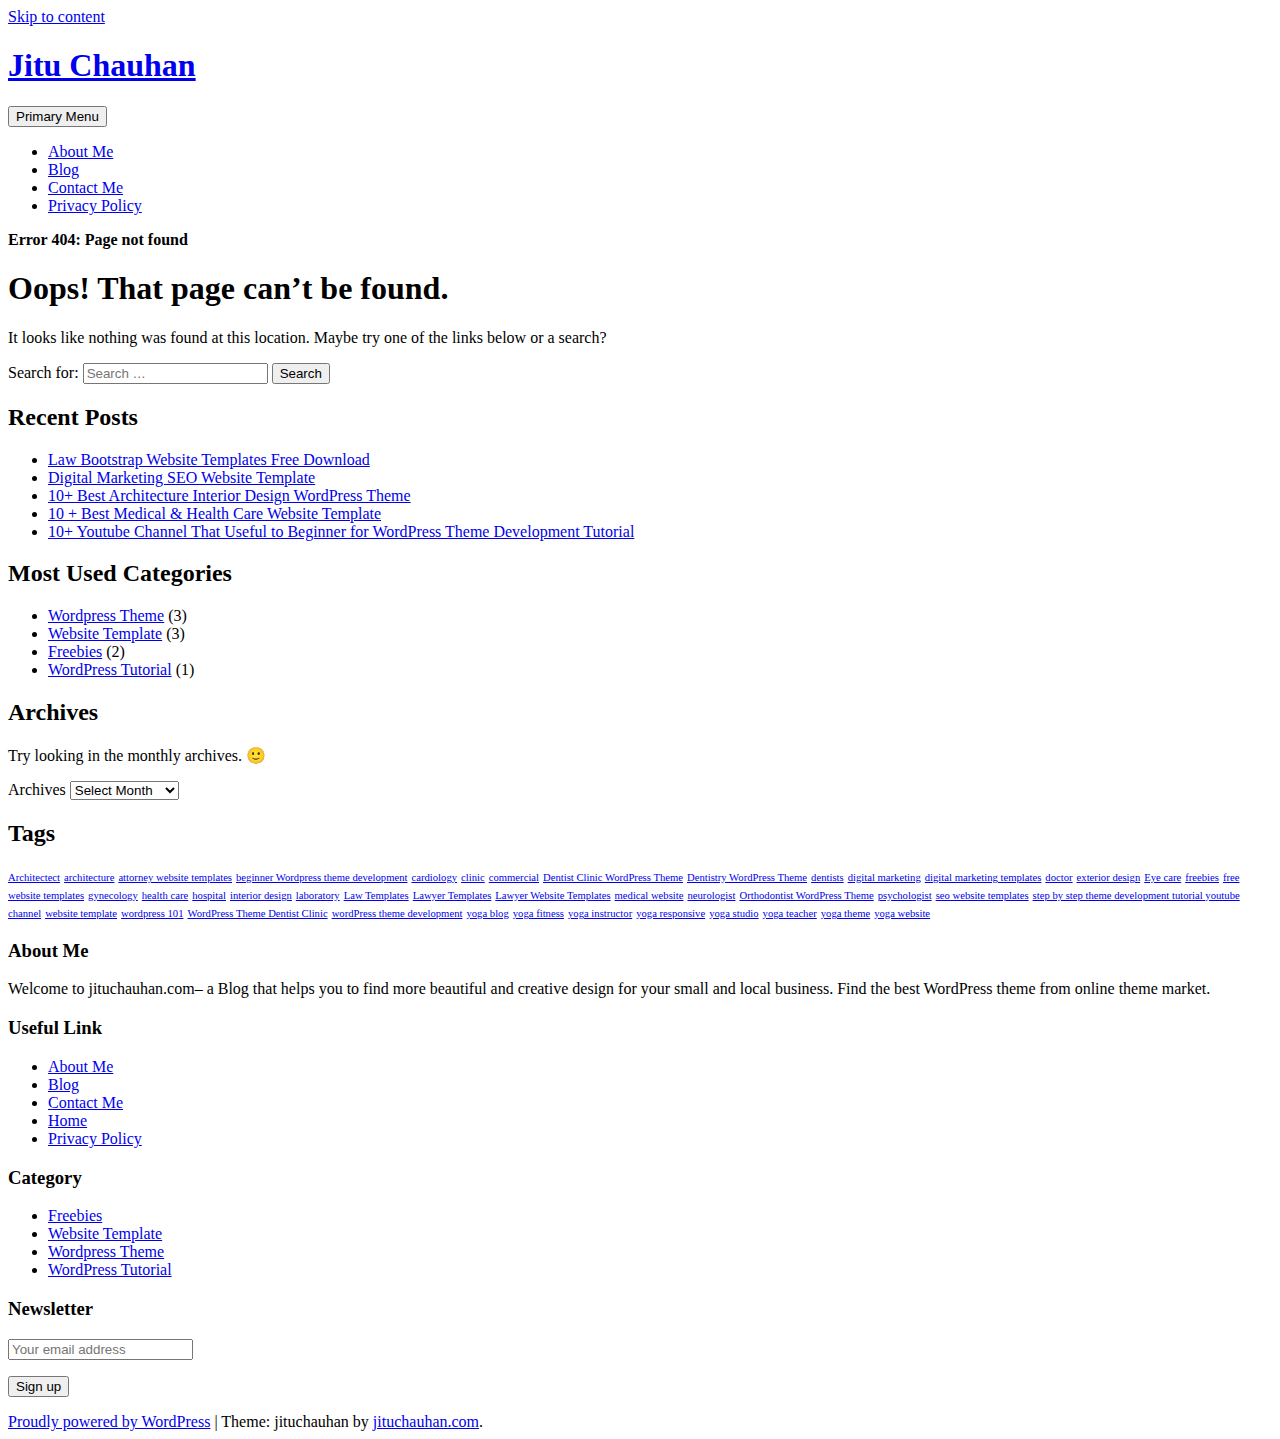
<file: feres/back/views/pages/index.html>
<!DOCTYPE html>
    <html lang="en-US" prefix="og: http://ogp.me/ns#">

    <head>
    	
   
        <meta name="google-site-verification" content="4KqxXLPDRgArLiUh4ZFZ0BLFW6n7QN0jibkjD7lBNMg" />
        <meta charset="UTF-8">
        <meta name="viewport" content="width=device-width, initial-scale=1">
        <link rel="profile" href="http://gmpg.org/xfn/11">
        <link href="https://fonts.googleapis.com/css?family=Open+Sans:300,400,400i,600,600i,700,700i,800" rel="stylesheet">
        <title>Concept - Bootstrap 4 Admin Dashboard Template</title>

 
<meta name="robots" content="noindex,follow"/>
<meta property="og:locale" content="en_US" />
<meta property="og:type" content="object" />
<meta property="og:title" content="Page not found - Jitu Chauhan" />
<meta property="og:site_name" content="Jitu Chauhan" />
<meta name="twitter:card" content="summary" />
<meta name="twitter:title" content="Page not found - Jitu Chauhan" />
<script type='application/ld+json'>{"@context":"https:\/\/schema.org","@type":"Person","url":"https:\/\/jituchauhan.com\/","sameAs":[],"@id":"#person","name":"Jitu Chauhan"}</script>
<script type='application/ld+json'>{"@context":"https:\/\/schema.org","@type":"BreadcrumbList","itemListElement":[{"@type":"ListItem","position":1,"item":{"@id":"https:\/\/jituchauhan.com\/","name":"Home"}},{"@type":"ListItem","position":2,"item":{"@id":null,"name":"Error 404: Page not found"}}]}</script>
<!-- / Yoast SEO plugin. -->

<link rel='dns-prefetch' href='//maxcdn.bootstrapcdn.com' />
<link rel='dns-prefetch' href='//s.w.org' />
<link rel="alternate" type="application/rss+xml" title="Jitu Chauhan &raquo; Feed" href="https://jituchauhan.com/feed/" />
<link rel="alternate" type="application/rss+xml" title="Jitu Chauhan &raquo; Comments Feed" href="https://jituchauhan.com/comments/feed/" />
		<script type="text/javascript">
			window._wpemojiSettings = {"baseUrl":"https:\/\/s.w.org\/images\/core\/emoji\/11\/72x72\/","ext":".png","svgUrl":"https:\/\/s.w.org\/images\/core\/emoji\/11\/svg\/","svgExt":".svg","source":{"concatemoji":"https:\/\/jituchauhan.com\/wp-includes\/js\/wp-emoji-release.min.js?ver=4.9.8"}};
			!function(a,b,c){function d(a,b){var c=String.fromCharCode;l.clearRect(0,0,k.width,k.height),l.fillText(c.apply(this,a),0,0);var d=k.toDataURL();l.clearRect(0,0,k.width,k.height),l.fillText(c.apply(this,b),0,0);var e=k.toDataURL();return d===e}function e(a){var b;if(!l||!l.fillText)return!1;switch(l.textBaseline="top",l.font="600 32px Arial",a){case"flag":return!(b=d([55356,56826,55356,56819],[55356,56826,8203,55356,56819]))&&(b=d([55356,57332,56128,56423,56128,56418,56128,56421,56128,56430,56128,56423,56128,56447],[55356,57332,8203,56128,56423,8203,56128,56418,8203,56128,56421,8203,56128,56430,8203,56128,56423,8203,56128,56447]),!b);case"emoji":return b=d([55358,56760,9792,65039],[55358,56760,8203,9792,65039]),!b}return!1}function f(a){var c=b.createElement("script");c.src=a,c.defer=c.type="text/javascript",b.getElementsByTagName("head")[0].appendChild(c)}var g,h,i,j,k=b.createElement("canvas"),l=k.getContext&&k.getContext("2d");for(j=Array("flag","emoji"),c.supports={everything:!0,everythingExceptFlag:!0},i=0;i<j.length;i++)c.supports[j[i]]=e(j[i]),c.supports.everything=c.supports.everything&&c.supports[j[i]],"flag"!==j[i]&&(c.supports.everythingExceptFlag=c.supports.everythingExceptFlag&&c.supports[j[i]]);c.supports.everythingExceptFlag=c.supports.everythingExceptFlag&&!c.supports.flag,c.DOMReady=!1,c.readyCallback=function(){c.DOMReady=!0},c.supports.everything||(h=function(){c.readyCallback()},b.addEventListener?(b.addEventListener("DOMContentLoaded",h,!1),a.addEventListener("load",h,!1)):(a.attachEvent("onload",h),b.attachEvent("onreadystatechange",function(){"complete"===b.readyState&&c.readyCallback()})),g=c.source||{},g.concatemoji?f(g.concatemoji):g.wpemoji&&g.twemoji&&(f(g.twemoji),f(g.wpemoji)))}(window,document,window._wpemojiSettings);
		</script>
		<style type="text/css">
img.wp-smiley,
img.emoji {
	display: inline !important;
	border: none !important;
	box-shadow: none !important;
	height: 1em !important;
	width: 1em !important;
	margin: 0 .07em !important;
	vertical-align: -0.1em !important;
	background: none !important;
	padding: 0 !important;
}
</style>
<link rel='stylesheet' id='contact-form-7-css'  href='https://jituchauhan.com/wp-content/plugins/contact-form-7/includes/css/styles.css?ver=5.0.3' type='text/css' media='all' />
<link rel='stylesheet' id='bootstrap-css'  href='https://jituchauhan.com/wp-content/themes/jituchauhan/css/bootstrap.min.css?ver=3.3.7' type='text/css' media='all' />
<link rel='stylesheet' id='jituchauhan-style-css'  href='https://jituchauhan.com/wp-content/themes/jituchauhan/style.css?ver=4.9.8' type='text/css' media='all' />
<link rel='stylesheet' id='wpb-fa-css'  href='https://maxcdn.bootstrapcdn.com/font-awesome/4.4.0/css/font-awesome.min.css?ver=4.9.8' type='text/css' media='all' />
<link rel='stylesheet' id='addtoany-css'  href='https://jituchauhan.com/wp-content/plugins/add-to-any/addtoany.min.css?ver=1.14' type='text/css' media='all' />
<style id='addtoany-inline-css' type='text/css'>
@media screen and (min-width:981px){
.a2a_floating_style.a2a_default_style{display:none;}
}
</style>
<script type='text/javascript' src='https://jituchauhan.com/wp-includes/js/jquery/jquery.js?ver=1.12.4'></script>
<script type='text/javascript' src='https://jituchauhan.com/wp-includes/js/jquery/jquery-migrate.min.js?ver=1.4.1'></script>
<script type='text/javascript' src='https://jituchauhan.com/wp-content/plugins/add-to-any/addtoany.min.js?ver=1.0'></script>
<link rel='https://api.w.org/' href='https://jituchauhan.com/wp-json/' />
<link rel="EditURI" type="application/rsd+xml" title="RSD" href="https://jituchauhan.com/xmlrpc.php?rsd" />
<link rel="wlwmanifest" type="application/wlwmanifest+xml" href="https://jituchauhan.com/wp-includes/wlwmanifest.xml" /> 
<meta name="generator" content="WordPress 4.9.8" />

<script data-cfasync="false">
window.a2a_config=window.a2a_config||{};a2a_config.callbacks=[];a2a_config.overlays=[];a2a_config.templates={};
a2a_config.icon_color="unset,#ffffff";
(function(d,s,a,b){a=d.createElement(s);b=d.getElementsByTagName(s)[0];a.async=1;a.src="https://static.addtoany.com/menu/page.js";b.parentNode.insertBefore(a,b);})(document,"script");
</script>
	<script>
		  (function(i,s,o,g,r,a,m){i['GoogleAnalyticsObject']=r;i[r]=i[r]||function(){
		  (i[r].q=i[r].q||[]).push(arguments)},i[r].l=1*new Date();a=s.createElement(o),
		  m=s.getElementsByTagName(o)[0];a.async=1;a.src=g;m.parentNode.insertBefore(a,m)
		  })(window,document,'script','https://www.google-analytics.com/analytics.js','ga');
		
		  ga('create', 'UA-92805225-1', 'auto');
		  ga('send', 'pageview');

	</script>
        
        


    <link rel="stylesheet" type="text/css" href="http://jituchauhan.com/wp-content/plugins/template-help-featured-templates/css/style.css" />
    <link rel="stylesheet" type="text/css" href="http://jituchauhan.com/wp-content/plugins/template-help-featured-templates/css/preview.css" />
    <script type="text/javascript">
        function html_entity_decode(str) {
            var ta = document.createElement("textarea");
            ta.innerHTML=str.replace(/</g,"&lt;").replace(/>/g,"&gt;");
            toReturn = ta.value;
            ta = null;
            return toReturn
        }
    </script>
    <link rel="icon" href="https://jituchauhan.com/wp-content/uploads/2017/07/cropped-jituchauhan-32x32.png" sizes="32x32" />
<link rel="icon" href="https://jituchauhan.com/wp-content/uploads/2017/07/cropped-jituchauhan-192x192.png" sizes="192x192" />
<link rel="apple-touch-icon-precomposed" href="https://jituchauhan.com/wp-content/uploads/2017/07/cropped-jituchauhan-180x180.png" />
<meta name="msapplication-TileImage" content="https://jituchauhan.com/wp-content/uploads/2017/07/cropped-jituchauhan-270x270.png" />
		<!-- Google AdSense Ad --->
		<script async src="//pagead2.googlesyndication.com/pagead/js/adsbygoogle.js"></script>
<script>
  (adsbygoogle = window.adsbygoogle || []).push({
    google_ad_client: "ca-pub-2256645353903872",
    enable_page_level_ads: true
  });
</script>
    </head>

    <body class="error404 wp-custom-logo hfeed">
    	
        <div id="page" class="site">
            <div class="header">
                <div class="container">
                <div class="row">
                        <a class="skip-link screen-reader-text" href="#content">
                            Skip to content                        </a>
                        <header id="masthead" class="site-header" role="banner">
                        
                        	
                            <div class="col-md-4">
                                <div class="site-branding">
                                	
                                                                            <h1 class="site-title"><a href="https://jituchauhan.com/" rel="home">Jitu Chauhan</a></h1>
                                                                        </div>
                                <!-- .site-branding -->
                            </div>
                            <div class="col-md-8">
                                <nav id="site-navigation" class="main-navigation" role="navigation">
                                    <button class="menu-toggle" aria-controls="primary-menu" aria-expanded="false">
                                        Primary Menu                                    </button>
                                    <div class="menu-primary-menu-container"><ul id="primary-menu" class="menu"><li id="menu-item-7" class="menu-item menu-item-type-post_type menu-item-object-page menu-item-7"><a href="https://jituchauhan.com/about-me/">About Me</a></li>
<li id="menu-item-403" class="menu-item menu-item-type-post_type menu-item-object-page menu-item-403"><a href="https://jituchauhan.com/blog/">Blog</a></li>
<li id="menu-item-176" class="menu-item menu-item-type-post_type menu-item-object-page menu-item-176"><a href="https://jituchauhan.com/contact-me/">Contact Me</a></li>
<li id="menu-item-359" class="menu-item menu-item-type-post_type menu-item-object-page menu-item-359"><a href="https://jituchauhan.com/privacy-policy/">Privacy Policy</a></li>
</ul></div>                                </nav>
                                <!-- #site-navigation -->
                            </div>
                        </header>
                        <!-- #masthead -->
                    </div>
            </div>
            </div>

			<div class="container"><div class="row"><div class="col-md-12"><p id="breadcrumbs" class="breadcrumbs"><span><strong class="breadcrumb_last">Error 404: Page not found</strong></span></span></p></div></div></div>

            <div class="wrapper">
                <div class="container">
                    
                    <div id="content" class="site-content">
                        <div class="row">
			
	<div id="primary" class="content-area">
		<main id="main" class="site-main" role="main">

			<section class="error-404 not-found">
				<header class="page-header">
					<h1 class="page-title">Oops! That page can&rsquo;t be found.</h1>
				</header><!-- .page-header -->

				<div class="page-content">
					<p>It looks like nothing was found at this location. Maybe try one of the links below or a search?</p>

					<form role="search" method="get" class="search-form" action="https://jituchauhan.com/">
				<label>
					<span class="screen-reader-text">Search for:</span>
					<input type="search" class="search-field" placeholder="Search &hellip;" value="" name="s" />
				</label>
				<input type="submit" class="search-submit" value="Search" />
			</form>		<div class="widget widget_recent_entries">		<h2 class="widgettitle">Recent Posts</h2>		<ul>
											<li>
					<a href="https://jituchauhan.com/law-bootstrap-website-templates-free-download/">Law Bootstrap Website Templates Free Download</a>
									</li>
											<li>
					<a href="https://jituchauhan.com/digital-marketing-seo-website-template/">Digital Marketing SEO Website Template</a>
									</li>
											<li>
					<a href="https://jituchauhan.com/10-best-architecture-interior-design-wordpress-theme/">10+ Best Architecture Interior Design WordPress Theme</a>
									</li>
											<li>
					<a href="https://jituchauhan.com/10-best-medical-health-care-website-template/">10 + Best Medical &#038; Health Care Website Template</a>
									</li>
											<li>
					<a href="https://jituchauhan.com/10-youtube-channel-that-useful-to-beginner-for-wordpress-theme-development-tutorial/">10+ Youtube Channel That Useful to Beginner for WordPress Theme Development Tutorial</a>
									</li>
					</ul>
		</div>
					<div class="widget widget_categories">
						<h2 class="widget-title">Most Used Categories</h2>
						<ul>
							<li class="cat-item cat-item-3"><a href="https://jituchauhan.com/category/wordpress-theme/" title="Premium WordPress Theme">Wordpress Theme</a> (3)
</li>
	<li class="cat-item cat-item-22"><a href="https://jituchauhan.com/category/website-template/" >Website Template</a> (3)
</li>
	<li class="cat-item cat-item-48"><a href="https://jituchauhan.com/category/freebies/" title="Start your website easily with free bootstrap website templates.">Freebies</a> (2)
</li>
	<li class="cat-item cat-item-13"><a href="https://jituchauhan.com/category/wordpress-tutorial/" title="Helpful Links for WordPress Beginner.">WordPress Tutorial</a> (1)
</li>
						</ul>
					</div><!-- .widget -->

					<div class="widget widget_archive"><h2 class="widgettitle">Archives</h2><p>Try looking in the monthly archives. 🙂</p>		<label class="screen-reader-text" for="archives-dropdown--1">Archives</label>
		<select id="archives-dropdown--1" name="archive-dropdown" onchange='document.location.href=this.options[this.selectedIndex].value;'>
			
			<option value="">Select Month</option>
				<option value='https://jituchauhan.com/2017/07/'> July 2017 </option>
	<option value='https://jituchauhan.com/2017/05/'> May 2017 </option>
	<option value='https://jituchauhan.com/2017/03/'> March 2017 </option>
	<option value='https://jituchauhan.com/2017/02/'> February 2017 </option>
	<option value='https://jituchauhan.com/2017/01/'> January 2017 </option>

		</select>
		</div><div class="widget widget_tag_cloud"><h2 class="widgettitle">Tags</h2><div class="tagcloud"><a href="https://jituchauhan.com/tag/architectect/" class="tag-cloud-link tag-link-44 tag-link-position-1" style="font-size: 8pt;" aria-label="Architectect (1 item)">Architectect</a>
<a href="https://jituchauhan.com/tag/architecture/" class="tag-cloud-link tag-link-43 tag-link-position-2" style="font-size: 8pt;" aria-label="architecture (1 item)">architecture</a>
<a href="https://jituchauhan.com/tag/attorney-website-templates/" class="tag-cloud-link tag-link-57 tag-link-position-3" style="font-size: 8pt;" aria-label="attorney website templates (1 item)">attorney website templates</a>
<a href="https://jituchauhan.com/tag/beginner-wordpress-theme-development/" class="tag-cloud-link tag-link-20 tag-link-position-4" style="font-size: 8pt;" aria-label="beginner Wordpress theme development (1 item)">beginner Wordpress theme development</a>
<a href="https://jituchauhan.com/tag/cardiology/" class="tag-cloud-link tag-link-40 tag-link-position-5" style="font-size: 8pt;" aria-label="cardiology (1 item)">cardiology</a>
<a href="https://jituchauhan.com/tag/clinic/" class="tag-cloud-link tag-link-28 tag-link-position-6" style="font-size: 8pt;" aria-label="clinic (1 item)">clinic</a>
<a href="https://jituchauhan.com/tag/commercial/" class="tag-cloud-link tag-link-47 tag-link-position-7" style="font-size: 8pt;" aria-label="commercial (1 item)">commercial</a>
<a href="https://jituchauhan.com/tag/dentist-clinic-wordpress-theme/" class="tag-cloud-link tag-link-15 tag-link-position-8" style="font-size: 8pt;" aria-label="Dentist Clinic WordPress Theme (1 item)">Dentist Clinic WordPress Theme</a>
<a href="https://jituchauhan.com/tag/dentistry-wordpress-theme/" class="tag-cloud-link tag-link-14 tag-link-position-9" style="font-size: 8pt;" aria-label="Dentistry WordPress Theme (1 item)">Dentistry WordPress Theme</a>
<a href="https://jituchauhan.com/tag/dentists/" class="tag-cloud-link tag-link-41 tag-link-position-10" style="font-size: 8pt;" aria-label="dentists (1 item)">dentists</a>
<a href="https://jituchauhan.com/tag/digital-marketing/" class="tag-cloud-link tag-link-50 tag-link-position-11" style="font-size: 8pt;" aria-label="digital marketing (1 item)">digital marketing</a>
<a href="https://jituchauhan.com/tag/digital-marketing-templates/" class="tag-cloud-link tag-link-53 tag-link-position-12" style="font-size: 8pt;" aria-label="digital marketing templates (1 item)">digital marketing templates</a>
<a href="https://jituchauhan.com/tag/doctor/" class="tag-cloud-link tag-link-30 tag-link-position-13" style="font-size: 8pt;" aria-label="doctor (1 item)">doctor</a>
<a href="https://jituchauhan.com/tag/exterior-design/" class="tag-cloud-link tag-link-46 tag-link-position-14" style="font-size: 8pt;" aria-label="exterior design (1 item)">exterior design</a>
<a href="https://jituchauhan.com/tag/eye-care/" class="tag-cloud-link tag-link-37 tag-link-position-15" style="font-size: 8pt;" aria-label="Eye care (1 item)">Eye care</a>
<a href="https://jituchauhan.com/tag/freebies/" class="tag-cloud-link tag-link-52 tag-link-position-16" style="font-size: 8pt;" aria-label="freebies (1 item)">freebies</a>
<a href="https://jituchauhan.com/tag/free-website-templates/" class="tag-cloud-link tag-link-51 tag-link-position-17" style="font-size: 8pt;" aria-label="free website templates (1 item)">free website templates</a>
<a href="https://jituchauhan.com/tag/gynecology/" class="tag-cloud-link tag-link-38 tag-link-position-18" style="font-size: 8pt;" aria-label="gynecology (1 item)">gynecology</a>
<a href="https://jituchauhan.com/tag/health-care/" class="tag-cloud-link tag-link-35 tag-link-position-19" style="font-size: 8pt;" aria-label="health care (1 item)">health care</a>
<a href="https://jituchauhan.com/tag/hospital/" class="tag-cloud-link tag-link-29 tag-link-position-20" style="font-size: 8pt;" aria-label="hospital (1 item)">hospital</a>
<a href="https://jituchauhan.com/tag/interior-design/" class="tag-cloud-link tag-link-45 tag-link-position-21" style="font-size: 8pt;" aria-label="interior design (1 item)">interior design</a>
<a href="https://jituchauhan.com/tag/laboratory/" class="tag-cloud-link tag-link-36 tag-link-position-22" style="font-size: 8pt;" aria-label="laboratory (1 item)">laboratory</a>
<a href="https://jituchauhan.com/tag/law-templates/" class="tag-cloud-link tag-link-54 tag-link-position-23" style="font-size: 8pt;" aria-label="Law Templates (1 item)">Law Templates</a>
<a href="https://jituchauhan.com/tag/lawyer-templates/" class="tag-cloud-link tag-link-56 tag-link-position-24" style="font-size: 8pt;" aria-label="Lawyer Templates (1 item)">Lawyer Templates</a>
<a href="https://jituchauhan.com/tag/lawyer-website-templates/" class="tag-cloud-link tag-link-55 tag-link-position-25" style="font-size: 8pt;" aria-label="Lawyer Website Templates (1 item)">Lawyer Website Templates</a>
<a href="https://jituchauhan.com/tag/medical-website/" class="tag-cloud-link tag-link-32 tag-link-position-26" style="font-size: 8pt;" aria-label="medical website (1 item)">medical website</a>
<a href="https://jituchauhan.com/tag/neurologist/" class="tag-cloud-link tag-link-39 tag-link-position-27" style="font-size: 8pt;" aria-label="neurologist (1 item)">neurologist</a>
<a href="https://jituchauhan.com/tag/orthodontist-wordpress-theme/" class="tag-cloud-link tag-link-17 tag-link-position-28" style="font-size: 8pt;" aria-label="Orthodontist WordPress Theme (1 item)">Orthodontist WordPress Theme</a>
<a href="https://jituchauhan.com/tag/psychologist/" class="tag-cloud-link tag-link-42 tag-link-position-29" style="font-size: 8pt;" aria-label="psychologist (1 item)">psychologist</a>
<a href="https://jituchauhan.com/tag/seo-website-templates/" class="tag-cloud-link tag-link-49 tag-link-position-30" style="font-size: 8pt;" aria-label="seo website templates (1 item)">seo website templates</a>
<a href="https://jituchauhan.com/tag/step-by-step-theme-development-tutorial-youtube-channel/" class="tag-cloud-link tag-link-21 tag-link-position-31" style="font-size: 8pt;" aria-label="step by step theme development tutorial youtube channel (1 item)">step by step theme development tutorial youtube channel</a>
<a href="https://jituchauhan.com/tag/website-template/" class="tag-cloud-link tag-link-34 tag-link-position-32" style="font-size: 8pt;" aria-label="website template (1 item)">website template</a>
<a href="https://jituchauhan.com/tag/wordpress-101/" class="tag-cloud-link tag-link-19 tag-link-position-33" style="font-size: 8pt;" aria-label="wordpress 101 (1 item)">wordpress 101</a>
<a href="https://jituchauhan.com/tag/wordpress-theme-dentist-clinic/" class="tag-cloud-link tag-link-16 tag-link-position-34" style="font-size: 8pt;" aria-label="WordPress Theme Dentist Clinic (1 item)">WordPress Theme Dentist Clinic</a>
<a href="https://jituchauhan.com/tag/wordpress-theme-development/" class="tag-cloud-link tag-link-18 tag-link-position-35" style="font-size: 8pt;" aria-label="wordPress theme development (1 item)">wordPress theme development</a>
<a href="https://jituchauhan.com/tag/yoga-blog/" class="tag-cloud-link tag-link-9 tag-link-position-36" style="font-size: 8pt;" aria-label="yoga blog (1 item)">yoga blog</a>
<a href="https://jituchauhan.com/tag/yoga-fitness/" class="tag-cloud-link tag-link-11 tag-link-position-37" style="font-size: 8pt;" aria-label="yoga fitness (1 item)">yoga fitness</a>
<a href="https://jituchauhan.com/tag/yoga-instructor/" class="tag-cloud-link tag-link-6 tag-link-position-38" style="font-size: 8pt;" aria-label="yoga instructor (1 item)">yoga instructor</a>
<a href="https://jituchauhan.com/tag/yoga-responsive/" class="tag-cloud-link tag-link-5 tag-link-position-39" style="font-size: 8pt;" aria-label="yoga responsive (1 item)">yoga responsive</a>
<a href="https://jituchauhan.com/tag/yoga-studio/" class="tag-cloud-link tag-link-7 tag-link-position-40" style="font-size: 8pt;" aria-label="yoga studio (1 item)">yoga studio</a>
<a href="https://jituchauhan.com/tag/yoga-teacher/" class="tag-cloud-link tag-link-4 tag-link-position-41" style="font-size: 8pt;" aria-label="yoga teacher (1 item)">yoga teacher</a>
<a href="https://jituchauhan.com/tag/yoga-theme/" class="tag-cloud-link tag-link-8 tag-link-position-42" style="font-size: 8pt;" aria-label="yoga theme (1 item)">yoga theme</a>
<a href="https://jituchauhan.com/tag/yoga-website/" class="tag-cloud-link tag-link-10 tag-link-position-43" style="font-size: 8pt;" aria-label="yoga website (1 item)">yoga website</a></div>
</div>
				</div><!-- .page-content -->
			</section><!-- .error-404 -->

		</main><!-- #main -->
	</div><!-- #primary -->


    </div><!-- #content -->

   
</div><!-- #page -->

</div>

<div class="footer">
    	<div class="container">
        <div class="row">
		 				<div id="text-2" class="widget-container widget_text col-md-3"><h3 class="widget-title">About Me</h3>			<div class="textwidget"><p>Welcome to jituchauhan.com– a Blog that helps you to find more beautiful and creative design for your small and local business. Find the best WordPress theme from online theme market.</p>
</div>
		</div><div id="pages-2" class="widget-container widget_pages col-md-3"><h3 class="widget-title">Useful Link</h3>		<ul>
			<li class="page_item page-item-5"><a href="https://jituchauhan.com/about-me/">About Me</a></li>
<li class="page_item page-item-222"><a href="https://jituchauhan.com/blog/">Blog</a></li>
<li class="page_item page-item-174"><a href="https://jituchauhan.com/contact-me/">Contact Me</a></li>
<li class="page_item page-item-361"><a href="https://jituchauhan.com/home/">Home</a></li>
<li class="page_item page-item-241"><a href="https://jituchauhan.com/privacy-policy/">Privacy Policy</a></li>
		</ul>
		</div><div id="categories-3" class="widget-container widget_categories col-md-3"><h3 class="widget-title">Category</h3>		<ul>
	<li class="cat-item cat-item-48"><a href="https://jituchauhan.com/category/freebies/" title="Start your website easily with free bootstrap website templates.">Freebies</a>
</li>
	<li class="cat-item cat-item-22"><a href="https://jituchauhan.com/category/website-template/" >Website Template</a>
</li>
	<li class="cat-item cat-item-3"><a href="https://jituchauhan.com/category/wordpress-theme/" title="Premium WordPress Theme">Wordpress Theme</a>
</li>
	<li class="cat-item cat-item-13"><a href="https://jituchauhan.com/category/wordpress-tutorial/" title="Helpful Links for WordPress Beginner.">WordPress Tutorial</a>
</li>
		</ul>
</div><div id="mc4wp_form_widget-3" class="widget-container widget_mc4wp_form_widget col-md-3"><h3 class="widget-title">Newsletter</h3><script>(function() {
	if (!window.mc4wp) {
		window.mc4wp = {
			listeners: [],
			forms    : {
				on: function (event, callback) {
					window.mc4wp.listeners.push({
						event   : event,
						callback: callback
					});
				}
			}
		}
	}
})();
</script><!-- MailChimp for WordPress v4.2.4 - https://wordpress.org/plugins/mailchimp-for-wp/ --><form id="mc4wp-form-1" class="mc4wp-form mc4wp-form-277" method="post" data-id="277" data-name="Subscriber For Update" ><div class="mc4wp-form-fields"><p>
	<label></label>
	<input type="email" name="EMAIL" placeholder="Your email address" required/>
</p>

<p>
	<input type="submit" value="Sign up" />
</p></div><label style="display: none !important;">Leave this field empty if you're human: <input type="text" name="_mc4wp_honeypot" value="" tabindex="-1" autocomplete="off" /></label><input type="hidden" name="_mc4wp_timestamp" value="1541623610" /><input type="hidden" name="_mc4wp_form_id" value="277" /><input type="hidden" name="_mc4wp_form_element_id" value="mc4wp-form-1" /><div class="mc4wp-response"></div></form><!-- / MailChimp for WordPress Plugin --></div>		 			</div>
    		<div class="row">
    			<div class="col-lg-12 col-md-12 col-sm-12 col-xs-12">
    				 <footer id="colophon" class="site-footer" role="contentinfo">
        <div class="site-info">
            <a href="https://wordpress.org/">Proudly powered by WordPress</a>
            <span class="sep"> | </span>
            Theme: jituchauhan by <a href="http://jituchauhan.com/" rel="designer" class="">jituchauhan.com</a>.        </div><!-- .site-info -->
         	
    </footer><!-- #colophon -->
    			</div>
    		</div>
    	</div>
</div>
<div class="a2a_kit a2a_kit_size_32 a2a_floating_style a2a_default_style" style="bottom:0px;left:0px;background-color:transparent;"><a class="a2a_button_facebook" href="https://www.addtoany.com/add_to/facebook?linkurl=https%3A%2F%2Fjituchauhan.com%2Finfluence%2Flandingpage%2Finfluence%2Fpages%2Findex.html&amp;linkname=Page%20not%20found%20-%20Jitu%20Chauhan" title="Facebook" rel="nofollow noopener" target="_blank"></a><a class="a2a_button_twitter" href="https://www.addtoany.com/add_to/twitter?linkurl=https%3A%2F%2Fjituchauhan.com%2Finfluence%2Flandingpage%2Finfluence%2Fpages%2Findex.html&amp;linkname=Page%20not%20found%20-%20Jitu%20Chauhan" title="Twitter" rel="nofollow noopener" target="_blank"></a><a class="a2a_button_google_plus" href="https://www.addtoany.com/add_to/google_plus?linkurl=https%3A%2F%2Fjituchauhan.com%2Finfluence%2Flandingpage%2Finfluence%2Fpages%2Findex.html&amp;linkname=Page%20not%20found%20-%20Jitu%20Chauhan" title="Google+" rel="nofollow noopener" target="_blank"></a><a class="a2a_button_pinterest" href="https://www.addtoany.com/add_to/pinterest?linkurl=https%3A%2F%2Fjituchauhan.com%2Finfluence%2Flandingpage%2Finfluence%2Fpages%2Findex.html&amp;linkname=Page%20not%20found%20-%20Jitu%20Chauhan" title="Pinterest" rel="nofollow noopener" target="_blank"></a><a class="a2a_button_linkedin" href="https://www.addtoany.com/add_to/linkedin?linkurl=https%3A%2F%2Fjituchauhan.com%2Finfluence%2Flandingpage%2Finfluence%2Fpages%2Findex.html&amp;linkname=Page%20not%20found%20-%20Jitu%20Chauhan" title="LinkedIn" rel="nofollow noopener" target="_blank"></a><a class="a2a_dd addtoany_share_save addtoany_share" href="https://www.addtoany.com/share"></a></div><script>(function() {function addEventListener(element,event,handler) {
	if(element.addEventListener) {
		element.addEventListener(event,handler, false);
	} else if(element.attachEvent){
		element.attachEvent('on'+event,handler);
	}
}function maybePrefixUrlField() {
	if(this.value.trim() !== '' && this.value.indexOf('http') !== 0) {
		this.value = "http://" + this.value;
	}
}

var urlFields = document.querySelectorAll('.mc4wp-form input[type="url"]');
if( urlFields && urlFields.length > 0 ) {
	for( var j=0; j < urlFields.length; j++ ) {
		addEventListener(urlFields[j],'blur',maybePrefixUrlField);
	}
}/* test if browser supports date fields */
var testInput = document.createElement('input');
testInput.setAttribute('type', 'date');
if( testInput.type !== 'date') {

	/* add placeholder & pattern to all date fields */
	var dateFields = document.querySelectorAll('.mc4wp-form input[type="date"]');
	for(var i=0; i<dateFields.length; i++) {
		if(!dateFields[i].placeholder) {
			dateFields[i].placeholder = 'YYYY-MM-DD';
		}
		if(!dateFields[i].pattern) {
			dateFields[i].pattern = '[0-9]{4}-(0[1-9]|1[012])-(0[1-9]|1[0-9]|2[0-9]|3[01])';
		}
	}
}

})();</script><script type='text/javascript'>
/* <![CDATA[ */
var wpcf7 = {"apiSettings":{"root":"https:\/\/jituchauhan.com\/wp-json\/contact-form-7\/v1","namespace":"contact-form-7\/v1"},"recaptcha":{"messages":{"empty":"Please verify that you are not a robot."}}};
/* ]]> */
</script>
<script type='text/javascript' src='https://jituchauhan.com/wp-content/plugins/contact-form-7/includes/js/scripts.js?ver=5.0.3'></script>
<script type='text/javascript' src='https://jituchauhan.com/wp-content/themes/jituchauhan/js/bootstrap.min.js?ver=3.3.7'></script>
<script type='text/javascript' src='https://jituchauhan.com/wp-content/themes/jituchauhan/js/navigation.js?ver=20151215'></script>
<script type='text/javascript' src='https://jituchauhan.com/wp-content/themes/jituchauhan/js/skip-link-focus-fix.js?ver=20151215'></script>
<script type='text/javascript' src='https://jituchauhan.com/wp-includes/js/wp-embed.min.js?ver=4.9.8'></script>
<script type='text/javascript'>
/* <![CDATA[ */
var mc4wp_forms_config = [];
/* ]]> */
</script>
<script type='text/javascript' src='https://jituchauhan.com/wp-content/plugins/mailchimp-for-wp/assets/js/forms-api.min.js?ver=4.2.4'></script>
<!--[if lte IE 9]>
<script type='text/javascript' src='https://jituchauhan.com/wp-content/plugins/mailchimp-for-wp/assets/js/third-party/placeholders.min.js?ver=4.2.4'></script>
<![endif]-->

</body>
</html>
</file>
